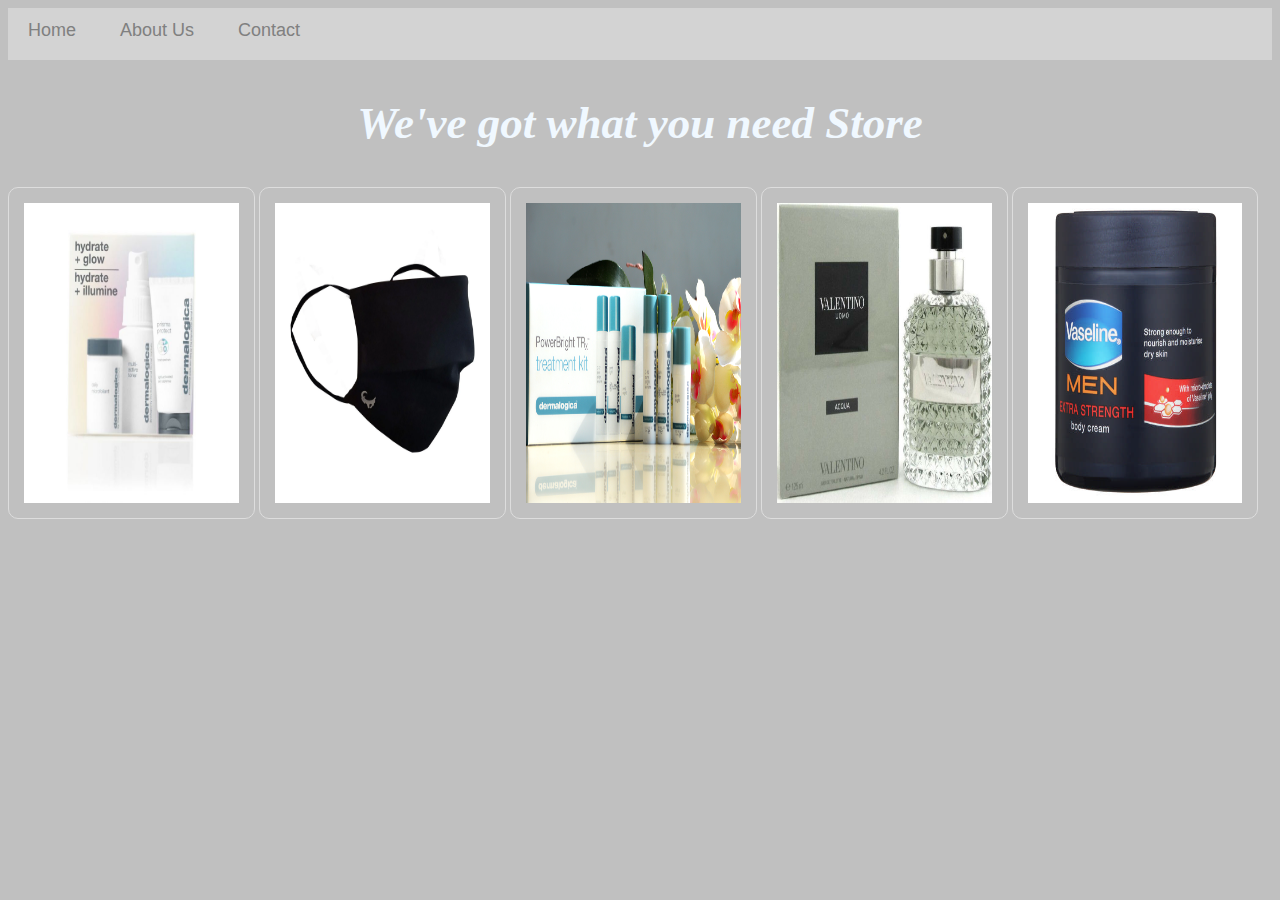
<file: index.html>
<!DOCTYPE html>
<html>
    <head>
        <link rel="stylesheet" href="stlyle.css"/>
    </head>
    <body>
        <div id="comm">
             <a href="index.html">Home</a>
             <a href="about.html">About Us</a>
             <a href="contact.html">Contact</a>
        </div>
        <h2>We've got what you need Store</h2>
        <div class="gallery">
            <a href="product1.html"><img src="images/1hydrate%20&%20glow%20kit.jpg"/></a>
            <a href="product2.html"><img src="images/2mask.webp"/></a>
            <a href="product3.html"><img src="images/3powerbright%20trx%20kit.jpg"/></a>
            <a href="product4.html"><img src="images/4Valentino.jpg"/></a>
            <a href="product5.html"><img src="images/5Vaseline.jpg"/></a>
        </div>
    </body>

</html>
</file>
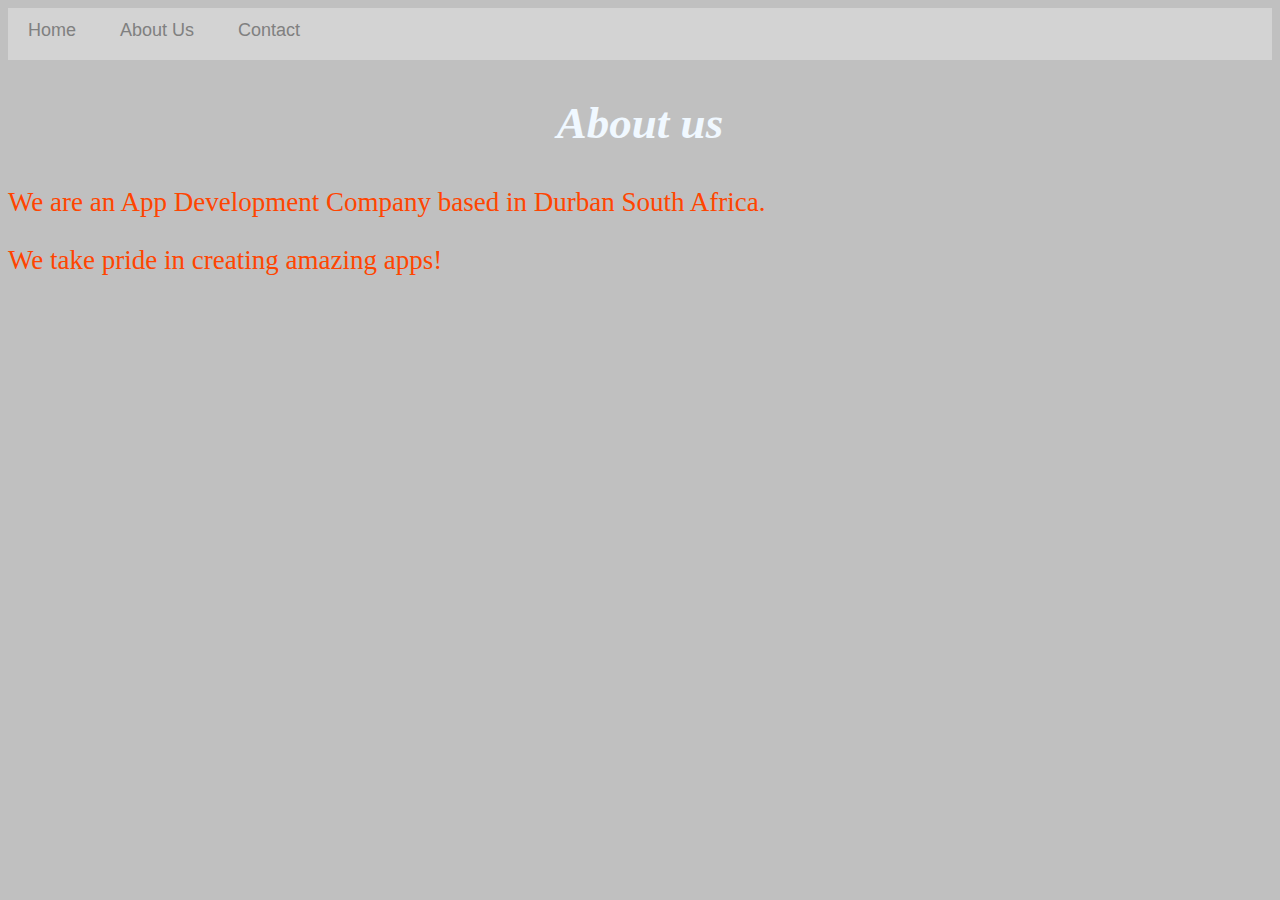
<file: about.html>
<!DOCTYPE html>
<html>
    <head>
        <link rel="stylesheet" href="stlyle.css"/>
    </head>
    <body>
        <div id="comm">
             <a href="index.html">Home</a>
             <a href="about.html">About Us</a>
             <a href="contact.html">Contact</a>
        </div>
        <h2>About us</h2>
        <p>We are an App Development Company based in Durban South Africa.</p>
        <p>We take pride in creating amazing apps!</p> 
    </body>

</html>
</file>
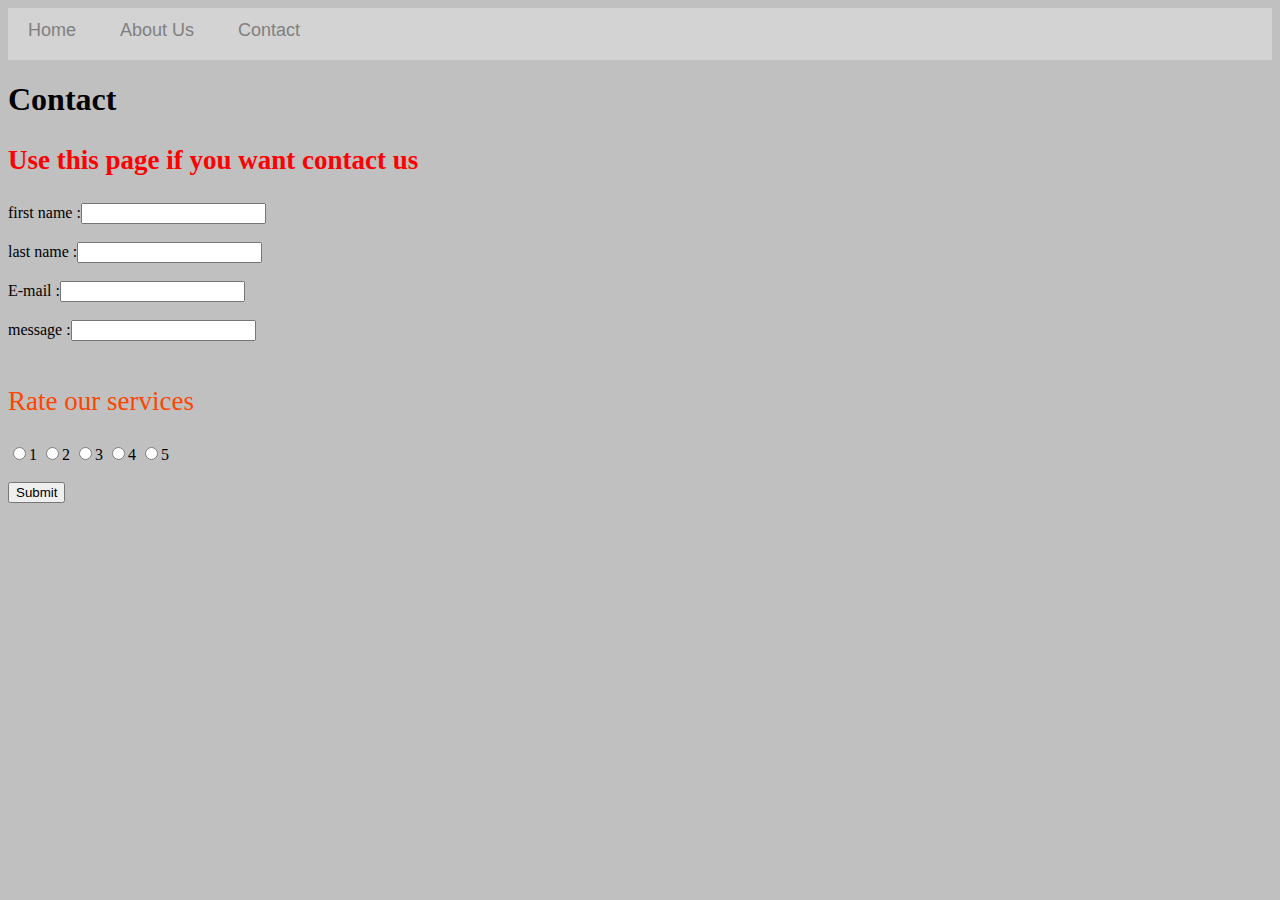
<file: contact.html>
<!DOCTYPE html>
<html>
    <head>
        <link rel="stylesheet" href="stlyle.css"/>
    </head>
    <body>
        <div id="comm">
             <a href="index.html">Home</a>
             <a href="about.html">About Us</a>
             <a href="contact.html">Contact</a>
        </div>
         <h1>Contact</h1>
        <h3>Use this page if you want contact us</h3>
        <form>
            <label for="fname" >first name  :</label><input type="text" id="fname"/>
            <br/><br/>
            <label for="lname" >last name   :</label><input type="text" id="lname"/>
            <br/><br/>
            <label for="email" >E-mail  :</label><input type="text" id="email"/>
            <br/><br/>
            <label for="msg" >message    :</label><input type="text" id="msg"/>
            <br/><br/>
            <p>Rate our services</p>
            <input type="radio" id="aa" name="city"/><label for="city">1 </label>
            <input type="radio" id="c" name="city"/><label for="city">2 </label>
            <input type="radio" id="d" name="city"/><label for="city">3 </label>
            <input type="radio" id="n" name="city"/><label for="city">4 </label>
            <input type="radio" id="pmb" name="city"/><label for="city">5 </label>
            <br/>
            <br/>
            <input type="submit" value="Submit"/>
            <br/><br/>
        </form>
    </body>

</html>
</file>
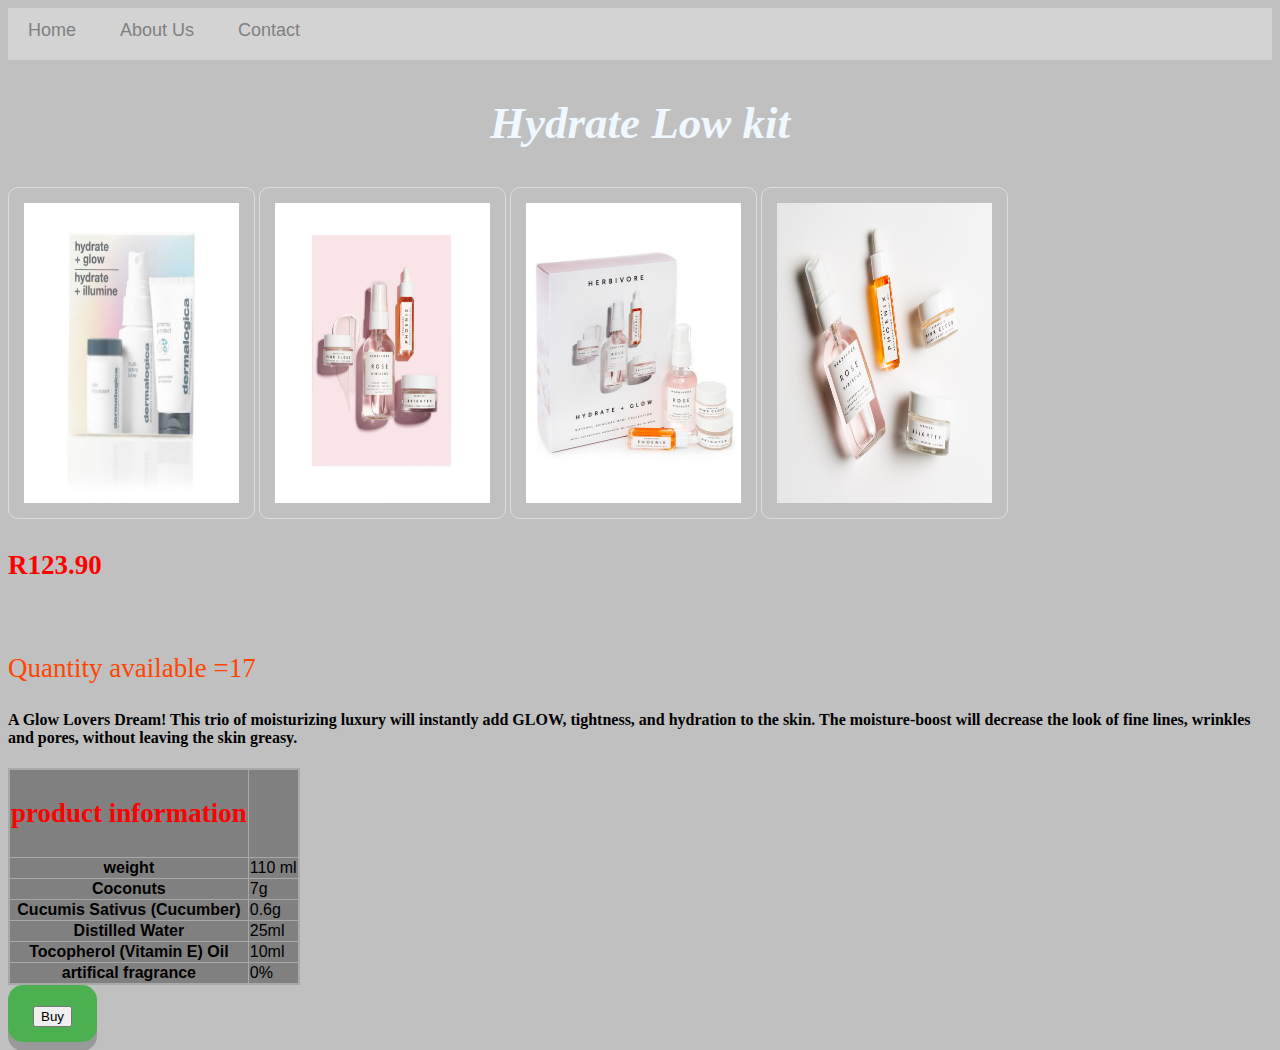
<file: product1.html>
<!DOCTYPE html>
<html>
    <head>
        <link rel="stylesheet" href="stlyle.css"/>
    </head>
    <body>
        <div id="comm">
             <a href="index.html">Home</a>
             <a href="about.html">About Us</a>
             <a href="contact.html">Contact</a>
        </div>
        <h2>Hydrate Low kit</h2>
        <img src="images/1hydrate%20&%20glow%20kit.jpg"/>
        <img src="images/hydrate%20&%20glow%20kit2.jpg"/>
        <img src="images/hydrate%20&%20glow%20kit3.jpg"/>
        <img src="images/hydrate%20&%20glow%20kit4.jpg"/>
        <h3>R123.90</h3>
        <br/>
        <p>Quantity available =17 </p>
        
        <h4>A Glow Lovers Dream!
            This trio of moisturizing luxury will instantly add GLOW, tightness, and hydration to the skin. The moisture-boost will decrease the look of fine lines, wrinkles and pores, without leaving the skin greasy. 
        </h4>
        
        <div id="ptable">
            <table border="2">
            <tr>
                <th>
                    <h3>product information</h3></th>
            <tr>
                <th>weight</th>
                <td>110 ml</td>
            </tr>
            <tr>
                <th> Coconuts</th>
                <td>7g</td>
            </tr>
            <tr>
                <th>Cucumis Sativus (Cucumber)</th>
                <td>0.6g</td>
            <tr>
                <th>Distilled Water</th>
                <td>25ml</td>
            </tr>
            <tr>
                <th>Tocopherol (Vitamin E) Oil</th>
                <td>10ml</td>
            </tr>
            <tr>
                <th>artifical fragrance</th>
                <td>0%</td>
            </tr>
            </table>
        </div>
        <div class="button">
        <input type="submit" value="Buy"/>
        </div>
    </body>

</html>
</file>
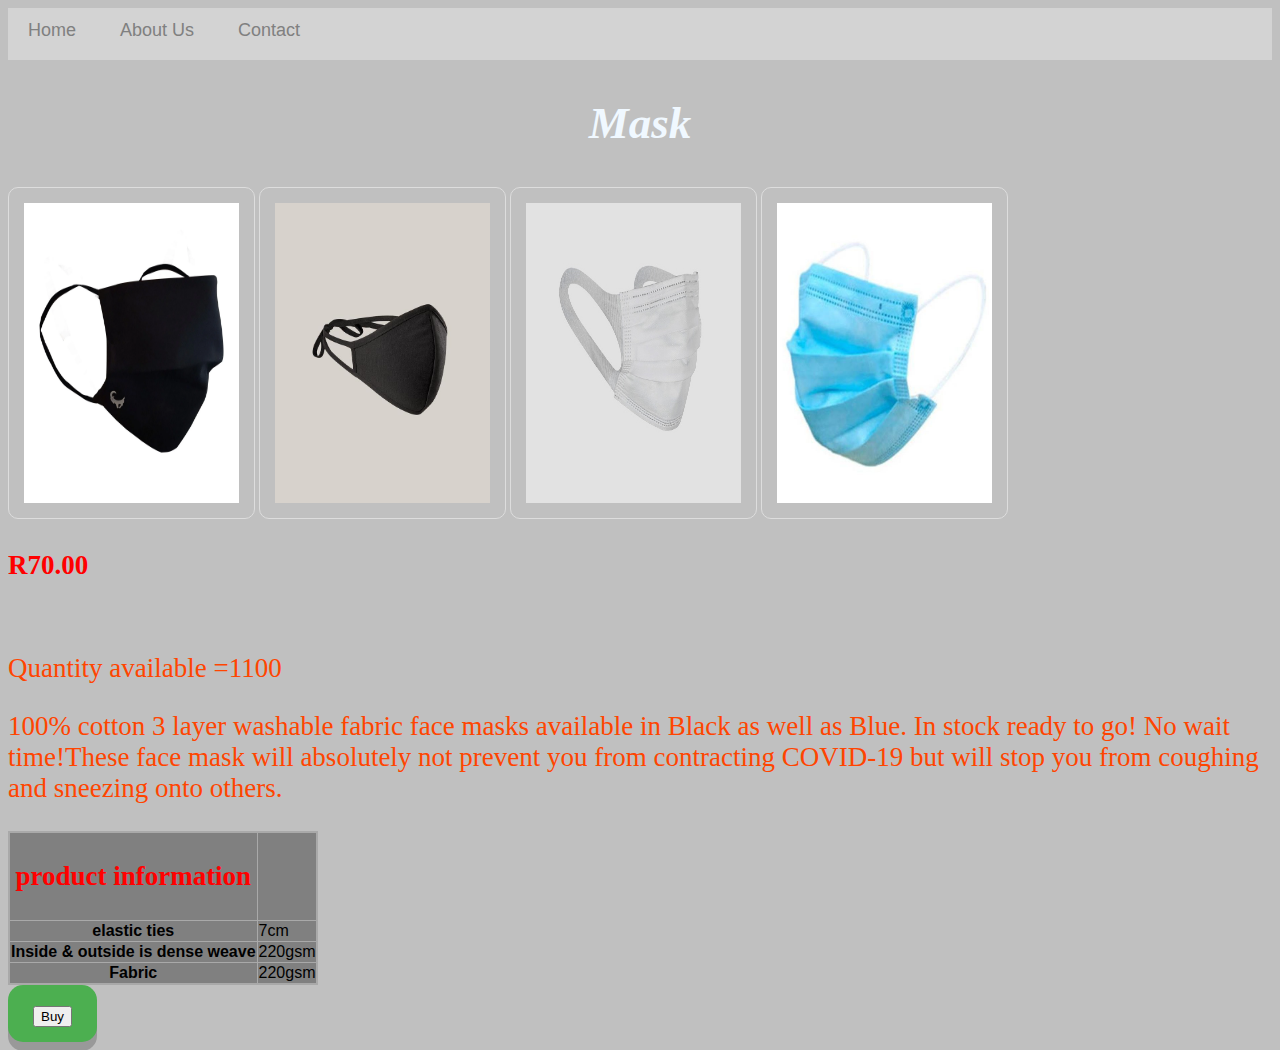
<file: product2.html>
<!DOCTYPE html>
<html>
    <head>
        <link rel="stylesheet" href="stlyle.css"/>
    </head>
    <body>
        <div id="comm">
             <a href="index.html">Home</a>
             <a href="about.html">About Us</a>
             <a href="contact.html">Contact</a>
        </div>
        <h2>Mask</h2>
        <img src="images/2mask.webp"/>
        <img src="images/mask2.jpg"/>
        <img src="images/mask3.jpg"/>
        <img src="images/mask4.jpeg"/>
        <br/>
        <h3>R70.00</h3>
        <br/>
        <p>Quantity available =1100 </p>
        
        <p>100% cotton 3 layer washable fabric face masks available in Black as well as Blue. In stock ready to go! No wait time!These face mask will absolutely not prevent you from contracting COVID-19 but will stop you from coughing and sneezing onto others.</p>
        
        <div id="ptable">
            <table border="2">
            <tr>
                <th>
                    <h3>product information</h3>
                </th>
            <tr>
                <th> elastic ties</th>
                <td>7cm</td>
            </tr>
            <tr>
                <th>Inside & outside is dense weave</th>
                <td>220gsm </td>
            </tr>
            <tr>
                <th>Fabric</th>
                <td>220gsm </td>
            </tr>
            </table>
        </div>
        <div class="button">
        <input type="submit" value="Buy"/>
        </div
        
    </body>

</html>
</file>
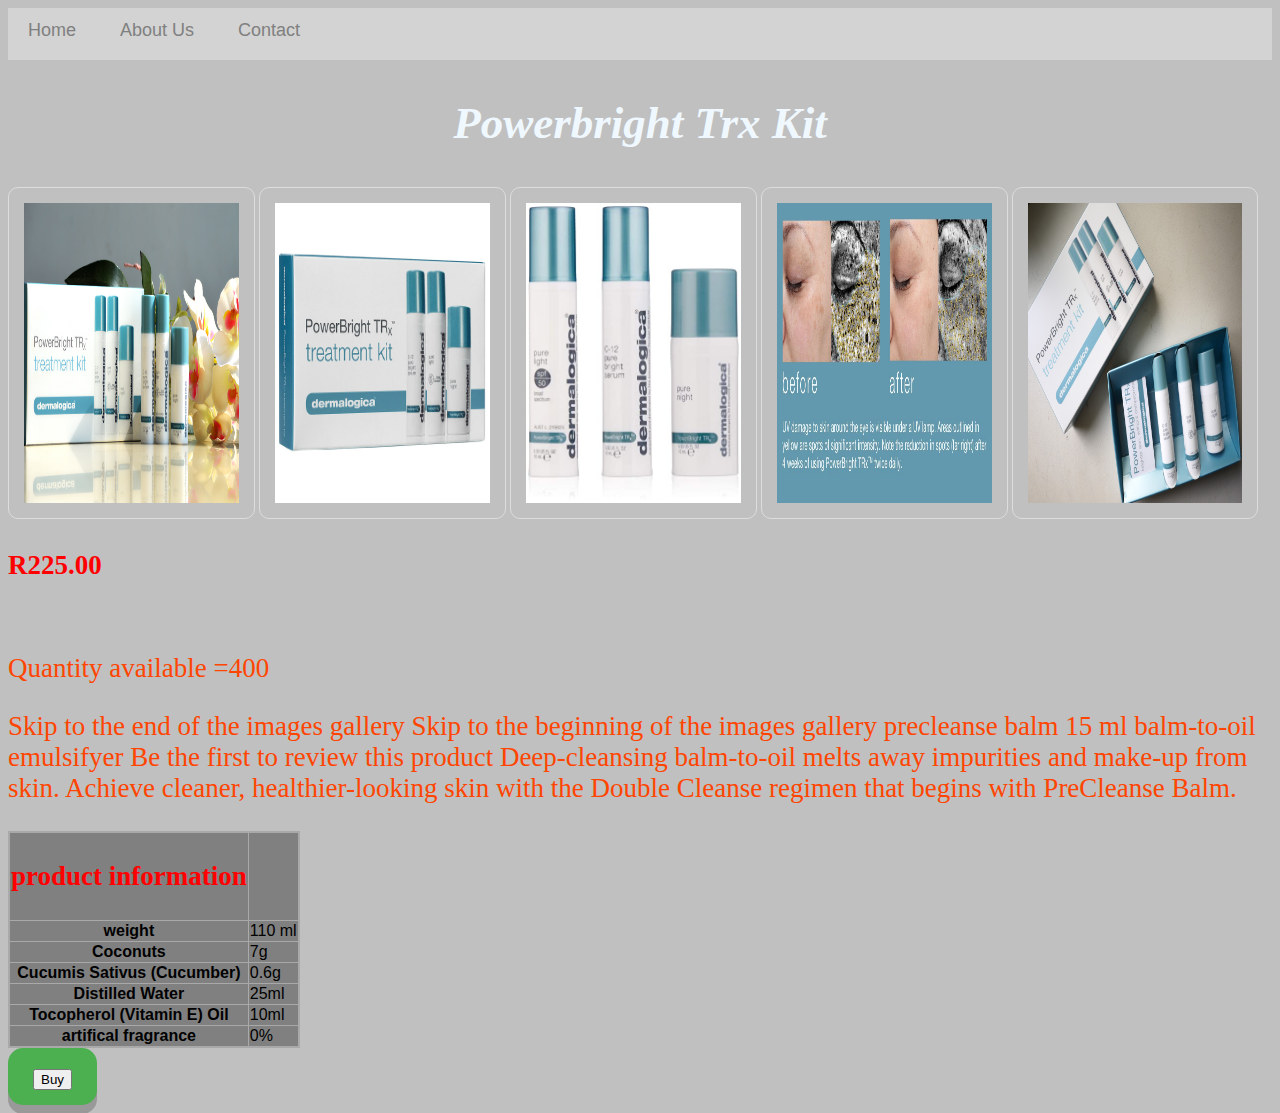
<file: product3.html>
<!DOCTYPE html>
<html>
    <head>
        <link rel="stylesheet" href="stlyle.css"/>
    </head>
    <body>
        <div id="comm">
             <a href="index.html">Home</a>
             <a href="about.html">About Us</a>
             <a href="contact.html">Contact</a>
        </div>
        <h2>Powerbright Trx Kit</h2>
        <img src="images/3powerbright%20trx%20kit.jpg"/>
        <img src="images/powerbright%20trx%20kit2.jpg"/>
        <img src="images/powerbright%20trx%20kit3.jpg"/>
        <img src="images/powerbright%20trx%20kit4.jpg"/>
        <img src="images/powerbright%20trx%20kit5.JPG"/>
        <br/>
        <h3>R225.00</h3>
        <br/>
        <p>Quantity available =400 </p>
        
        <p>Skip to the end of the images gallery
            Skip to the beginning of the images gallery
            precleanse balm 15 ml
            balm-to-oil emulsifyer
            Be the first to review this product
            Deep-cleansing balm-to-oil melts away impurities and make-up from skin. Achieve cleaner, healthier-looking skin with the Double Cleanse regimen that begins with PreCleanse Balm.
        </p>
        
        <div id="ptable">
            <table border="2">                  
            <tr>
                <th>
                    <h3>product information</h3>
                </th>
            <tr>
                <th>weight</th>
                <td>110 ml</td>
            </tr>
            <tr>
                <th> Coconuts</th>
                <td>7g</td>
            </tr>
            <tr>
                <th>Cucumis Sativus (Cucumber)</th>
                <td>0.6g</td>
            <tr>
                <th>Distilled Water</th>
                <td>25ml</td>
            </tr>
            <tr>
                <th>Tocopherol (Vitamin E) Oil</th>
                <td>10ml</td>
            </tr>
            <tr>
                <th>artifical fragrance</th>
                <td>0%</td>
            </tr>
            </table>
        </div>
        
        <div class="button">
        <input type="submit" value="Buy"/>
        </div
    </body>

</html>
</file>
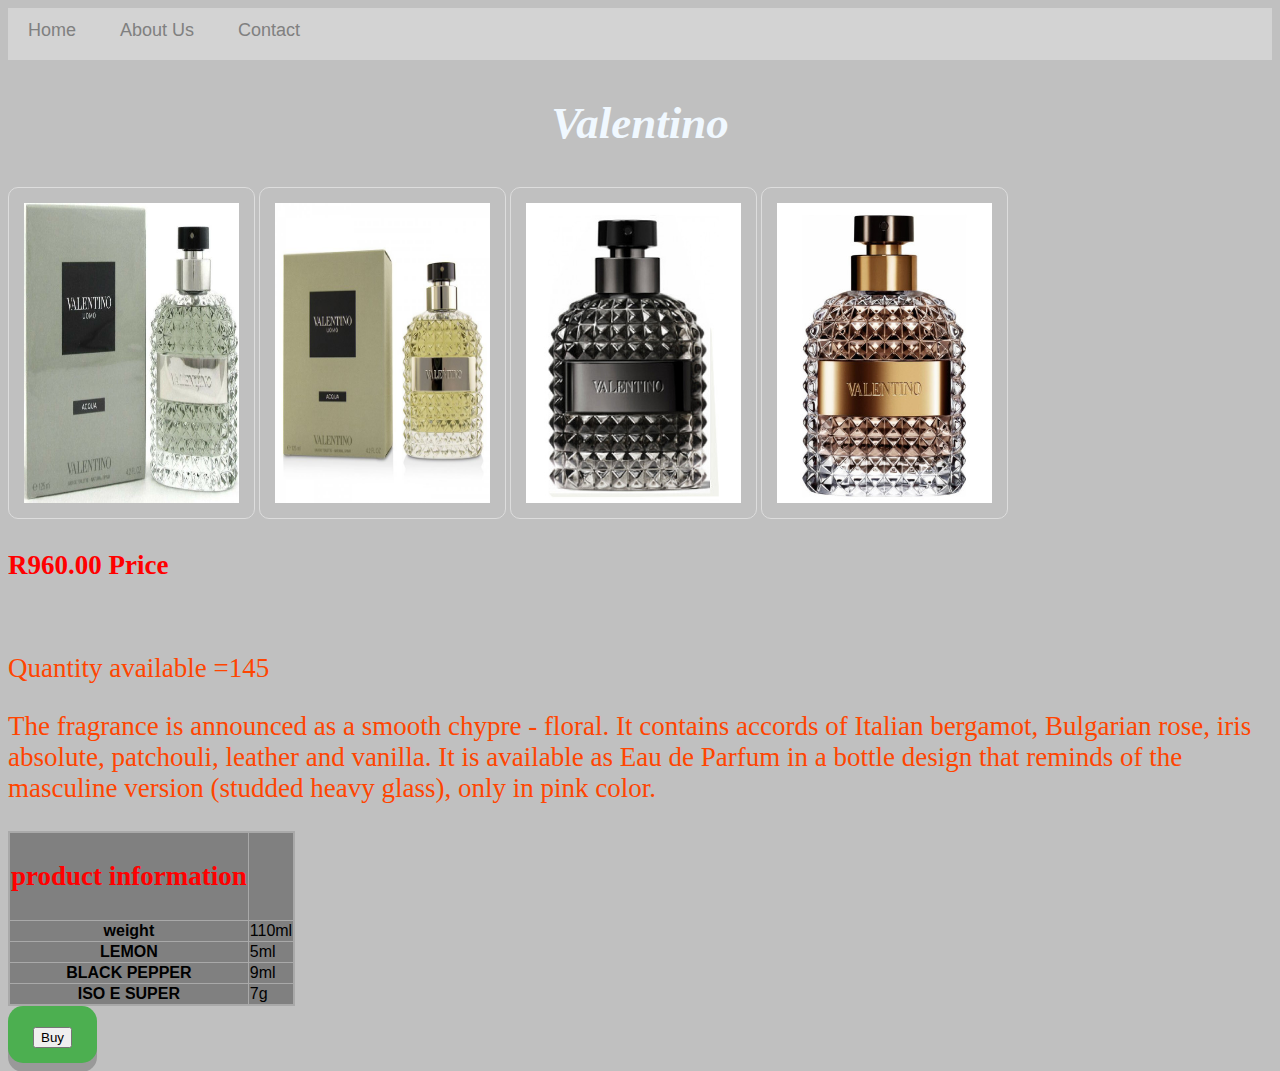
<file: product4.html>
<!DOCTYPE html>
<html>
    <head>
        <link rel="stylesheet" href="stlyle.css"/>
    </head>
    <body>
        <div id="comm">
             <a href="index.html">Home</a>
             <a href="about.html">About Us</a>
             <a href="contact.html">Contact</a>
        </div>
        <h2>Valentino</h2>
        <img src="images/4Valentino.jpg"/>
        <img src="images/Valentino2.jpg"/>
        <img src="images/Valentino3.jpg"/>
        <img src="images/Valentino4.jpg"/>
        <br/>
        <h3>R960.00 Price</h3>
        <br/>
        <p>Quantity available =145 </p>
        
        <p>The fragrance is announced as a smooth chypre - floral. It contains accords of Italian bergamot, Bulgarian rose, iris absolute, patchouli, leather and vanilla. It is available as Eau de Parfum in a bottle design that reminds of the masculine version (studded heavy glass), only in pink color.
        </p>
        
        <div id="ptable">
            <table border="2">                  
            <tr>
                <th>
                    <h3>product information</h3></th>
            <tr>
                <th>weight</th>
                <td>110ml</td>
            </tr>
            <tr>
                <th>LEMON</th>
                <td>5ml</td>
            </tr> 
            <tr>
                <th>BLACK PEPPER</th>
                <td>9ml</td>
            </tr> 
            <tr>
                <th>ISO E SUPER</th>
                <td>7g</td>
            </tr> 
            </table>
        </div>
        <div class="button">
        <input type="submit" value="Buy"/>
        </div
        
    </body>

</html>
</file>
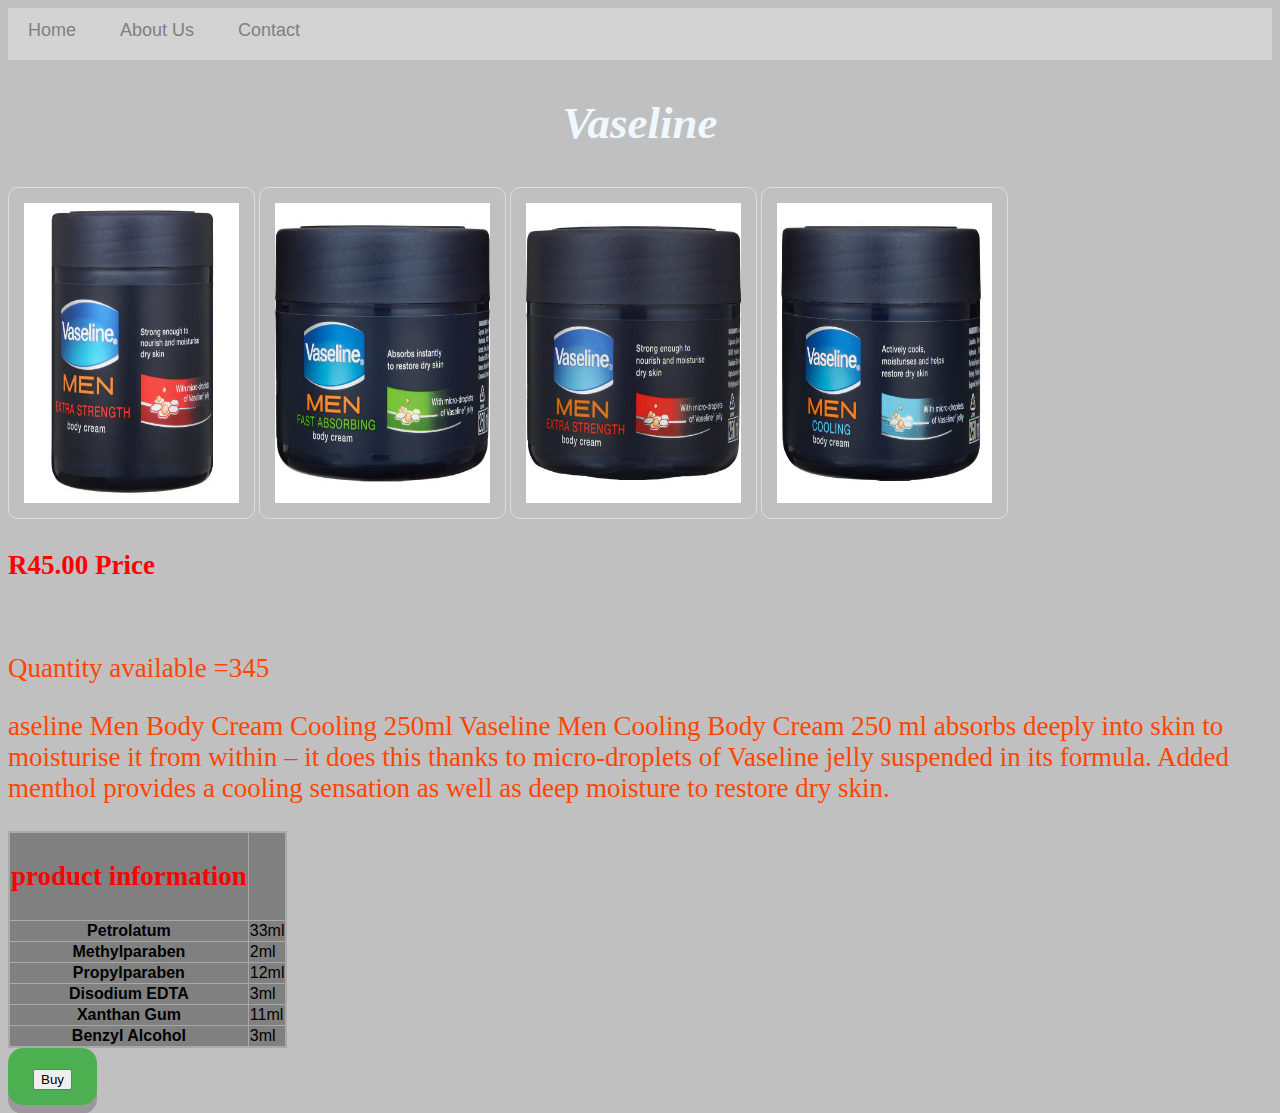
<file: product5.html>
<!DOCTYPE html>
<html>
    <head>
        <link rel="stylesheet" href="stlyle.css"/>
    </head>
    <body>
        <div id="comm">
             <a href="index.html">Home</a>
             <a href="about.html">About Us</a>
             <a href="contact.html">Contact</a>
        </div>
        <h2>Vaseline</h2>
        <img src="images/5Vaseline.jpg"/>
        <img src="images/Vaseline2.jpg"/>
        <img src="images/Vaseline3.jpg"/>
        <img src="images/Vaseline4.jpg"/>
        <br/>
        <h3>R45.00 Price</h3>
        <br/>
        <p>Quantity available =345 </p>
        
        <p>aseline
            Men Body Cream Cooling 250ml
            Vaseline Men Cooling Body Cream 250 ml absorbs deeply into skin to moisturise it from within – it does this thanks to micro-droplets of Vaseline jelly suspended in its formula. Added menthol provides a cooling sensation as well as deep moisture to restore dry skin.
        </p>
        
        <div id="ptable">
            <table border="2">                  
            <tr>
                <th>
                    <h3>product information</h3>
                </th>
            <tr>
                <th>Petrolatum</th>
                <td>33ml</td>
            </tr>
            <tr>
                <th>Methylparaben</th>
                <td>2ml</td>
            </tr>
            <tr>
                <th>Propylparaben</th>
                <td>12ml</td>
            <tr>
                <th>Disodium EDTA</th>
                <td>3ml</td>
            </tr>
            <tr>
                <th> Xanthan Gum</th>
                <td>11ml</td>
            </tr>
            <tr>
                <th>Benzyl Alcohol</th>
                <td>3ml</td>
            </tr>
            </table>
        </div>
        <div class="button">
        <input type="submit" value="Buy"/>
        </div
        
    </body>

</html>
</file>
<file: stlyle.css>
#comm{
      width:100%;
      height:40px;
      background-color: lightgrey;
      padding-top: 12px;
}
#comm a{
      color:grey;
      font-family: Helvetica, sans-serif;
      font-size: 18px;
      text-decoration:none;
      font-weight: 800px;
      
      padding-left: 20px;
      padding-right: 20px;
}
#comm a:hover{
       color: black;
    font-size: 30px;
    
}
h2{
    text-align: center;
    font-style: oblique;
    font-size: 45px;
    color: aliceblue;
}
h2:hover{
    border-color: black;
    font-size: 50px;
}
img {
    width: 17%;
    height: 300px;
    padding-left: 10px;
    border-bottom-color: black;
    border: 1px solid #ddd;
    border-radius: 10px;
    padding: 15px;
}
h3{
    font-family: cursive;
    font-size: 27px;
    color: red;
}
p{
    font-family: serif;
    font-size: 27px;
    color: orangered;
}
table{
    font-family: Helvetica,sans-serif;
    border-collapse: collapse;
    border-style: double;
    border-color: darkgray;
    background-color: grey;
    height: auto;
    width: auto;
    }
.button {
  display: inline-block;
  padding: 15px 25px;
  font-size: 24px;
  cursor: pointer;
  text-align: center;
  text-decoration: none;
  outline: none;
  color: #fff;
  background-color: #4CAF50;
  border: none;
  border-radius: 15px;
  box-shadow: 0 9px #999;
}

.button:hover {background-color: #3e8e41}

.button:active {
  background-color: #3e8e41;
  box-shadow: 0 5px #666;
  transform: translateY(4px);
}
body {
 background-color: silver;
}
</file>
